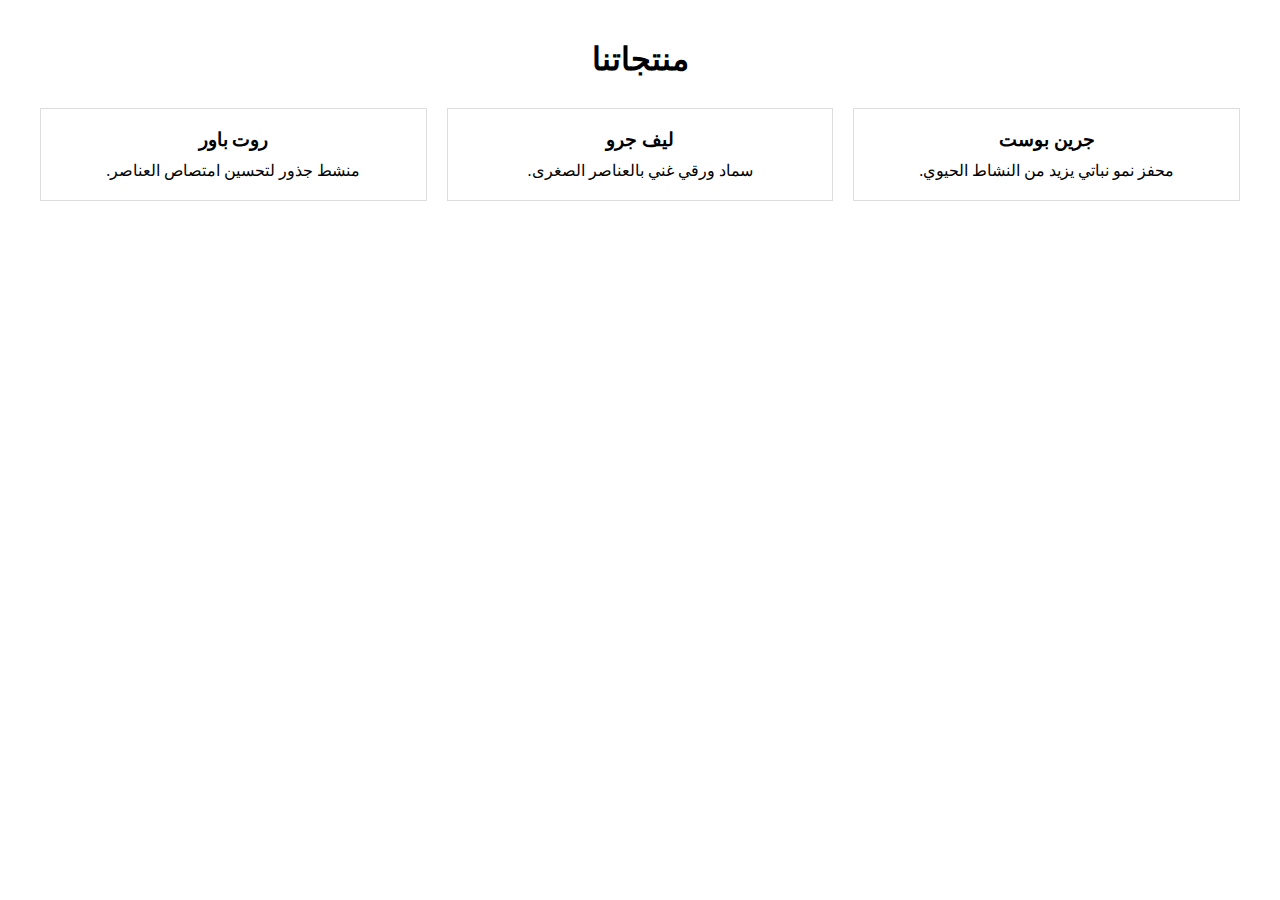
<file: indix.html>
<!DOCTYPE html>
<html lang="ar" dir="rtl">
<head>
<meta charset="UTF-8">
<title>المنتجات</title>
<meta name="viewport" content="width=device-width, initial-scale=1.0">

<style>
*{box-sizing:border-box;margin:0;padding:0;font-family:Tahoma}
body{padding:40px}
.products{
    display:grid;
    grid-template-columns:repeat(auto-fit,minmax(250px,1fr));
    gap:20px;
}
.card{
    border:1px solid #ddd;
    padding:20px;
    text-align:center;
}
.card h3{margin-bottom:10px}
</style>
</head>

<body>

<h1 style="text-align:center;margin-bottom:30px">منتجاتنا</h1>

<div class="products">
    <div class="card">
        <h3>جرين بوست</h3>
        <p>محفز نمو نباتي يزيد من النشاط الحيوي.</p>
    </div>
    <div class="card">
        <h3>ليف جرو</h3>
        <p>سماد ورقي غني بالعناصر الصغرى.</p>
    </div>
    <div class="card">
        <h3>روت باور</h3>
        <p>منشط جذور لتحسين امتصاص العناصر.</p>
    </div>
</div>

</body>
</html>
</file>
